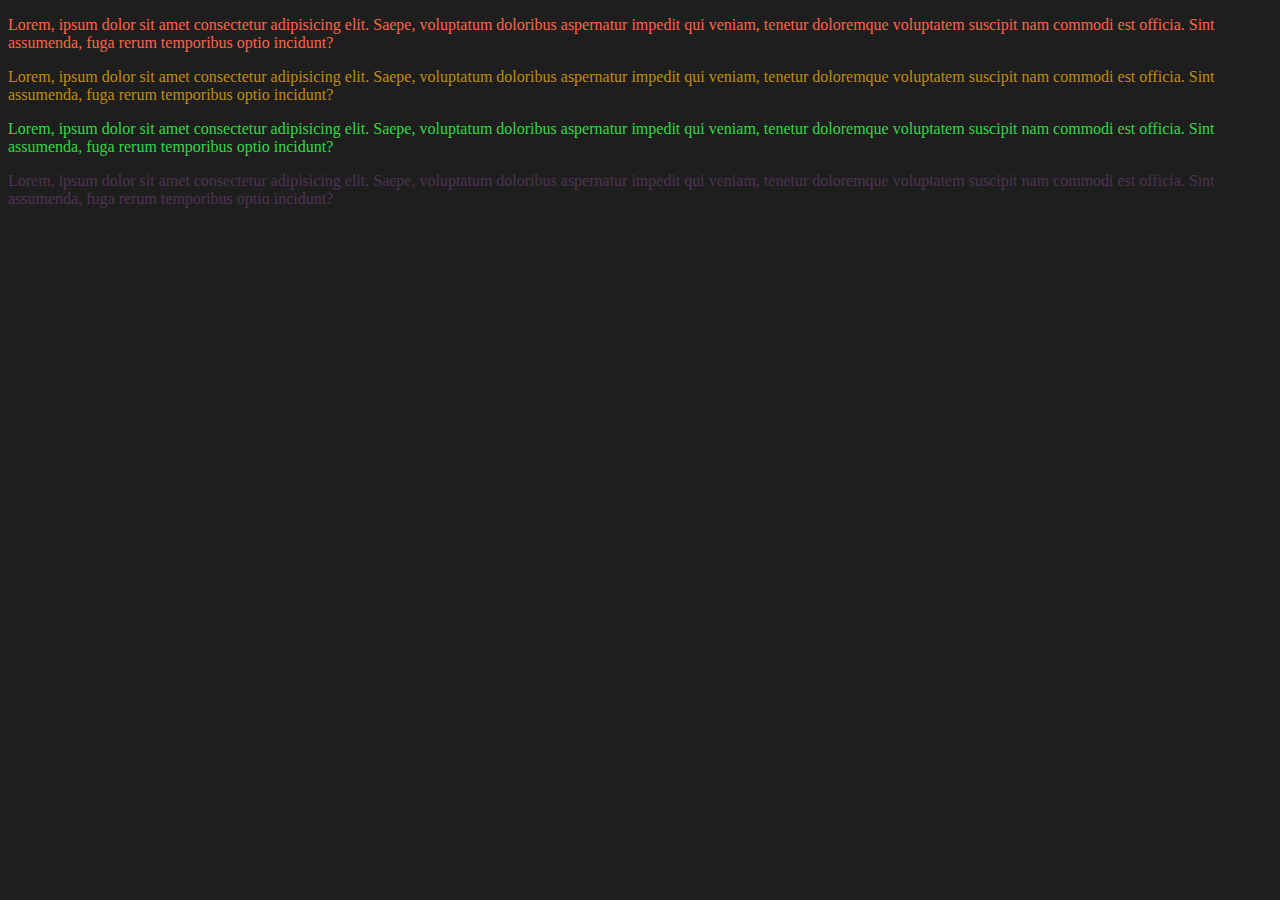
<file: WebsiteWithCSS/index.html>
<!DOCTYPE html>
<html lang="en">
<head>
    <meta charset="UTF-8">
    <meta name="viewport" content="width=device-width, initial-scale=1.0">
    <title>Document</title>
    <link rel="stylesheet" href="style.css">
</head>
<body>

    <p id="p1">Lorem, ipsum dolor sit amet consectetur adipisicing elit. Saepe, voluptatum doloribus aspernatur impedit qui veniam, tenetur doloremque voluptatem suscipit nam commodi est officia. Sint assumenda, fuga rerum temporibus optio incidunt?</p>
    <p id="p2">Lorem, ipsum dolor sit amet consectetur adipisicing elit. Saepe, voluptatum doloribus aspernatur impedit qui veniam, tenetur doloremque voluptatem suscipit nam commodi est officia. Sint assumenda, fuga rerum temporibus optio incidunt?</p>
    <p id="p3">Lorem, ipsum dolor sit amet consectetur adipisicing elit. Saepe, voluptatum doloribus aspernatur impedit qui veniam, tenetur doloremque voluptatem suscipit nam commodi est officia. Sint assumenda, fuga rerum temporibus optio incidunt?</p>
    <p id="p4">Lorem, ipsum dolor sit amet consectetur adipisicing elit. Saepe, voluptatum doloribus aspernatur impedit qui veniam, tenetur doloremque voluptatem suscipit nam commodi est officia. Sint assumenda, fuga rerum temporibus optio incidunt?</p>

</body>
</html>
</file>
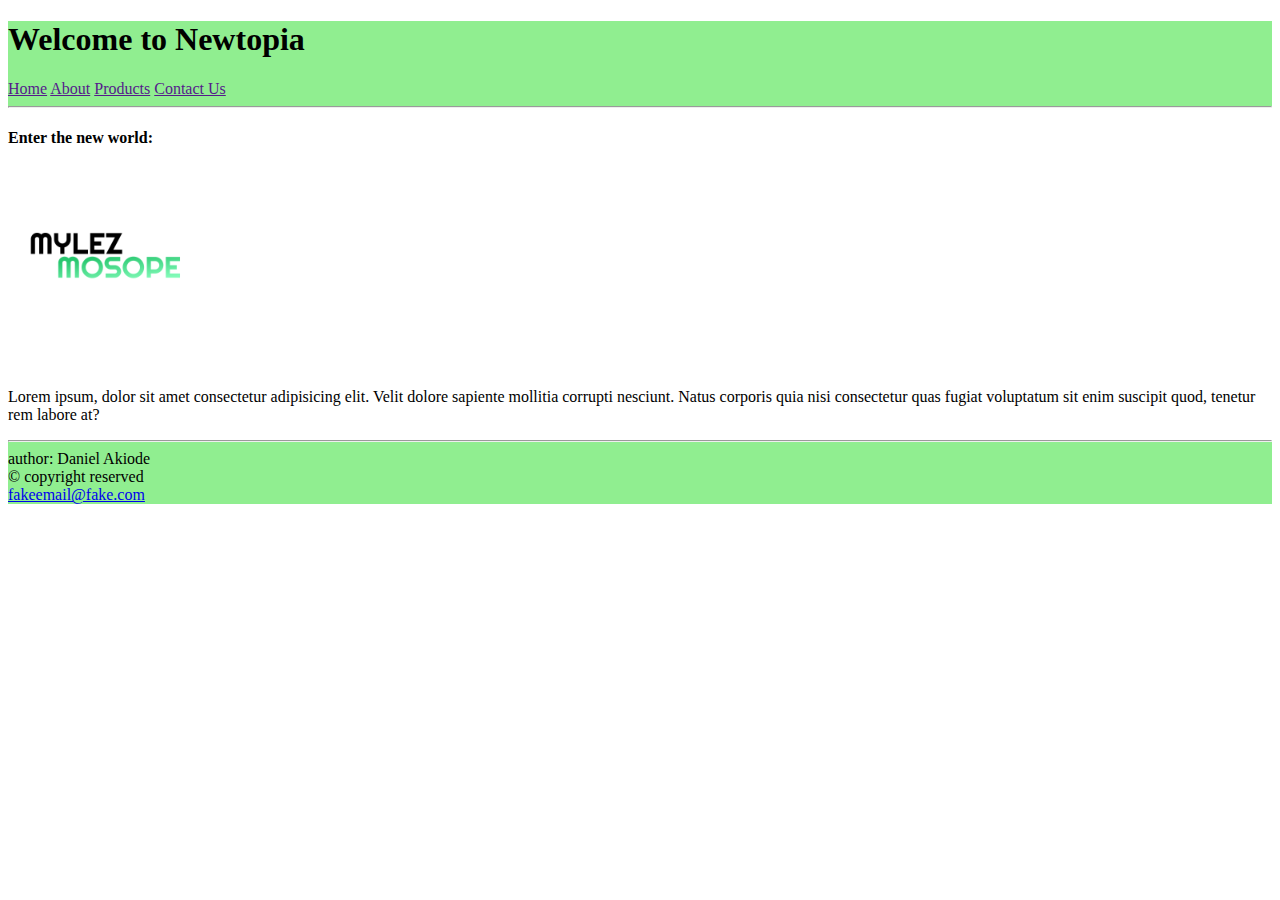
<file: Practice/Website/index.html>
<!DOCTYPE html>
<html>
    <head>
        <meta charset="UTF-8">
        <meta http-equiv="X-UA-Compatible" content="IE=edge">
        <meta name="viewport" content="width=device-width, initial-scale=1">
        <link rel="icon" type="image/jpg" href="img/MM.png">
        <title>Document</title>
    </head> 
    <body>
        <header style="background-color: lightgreen">
            <h1>Welcome to Newtopia</h1>
            <a href="">Home</a>
            <a href="">About</a>
            <a href="">Products</a>
            <a href="">Contact Us</a>
            <hr>
        </header>

        <main>
            <h4>Enter the new world:</h4>
            <image src="img/MM.png" alt="Profle Pic" height="200px">
            <p>Lorem ipsum, dolor sit amet consectetur adipisicing elit. Velit dolore sapiente mollitia corrupti nesciunt. Natus corporis quia nisi consectetur quas fugiat voluptatum sit enim suscipit quod, tenetur rem labore at?</p>
        </main>

        <footer style="background-color: lightgreen">
            <hr>
            author: Daniel Akiode <br>
            &copy; copyright reserved <br>
            <a href="mailto:fakeemail@fake.com">fakeemail@fake.com</a>
        </footer>
    </body>
</html>
</file>
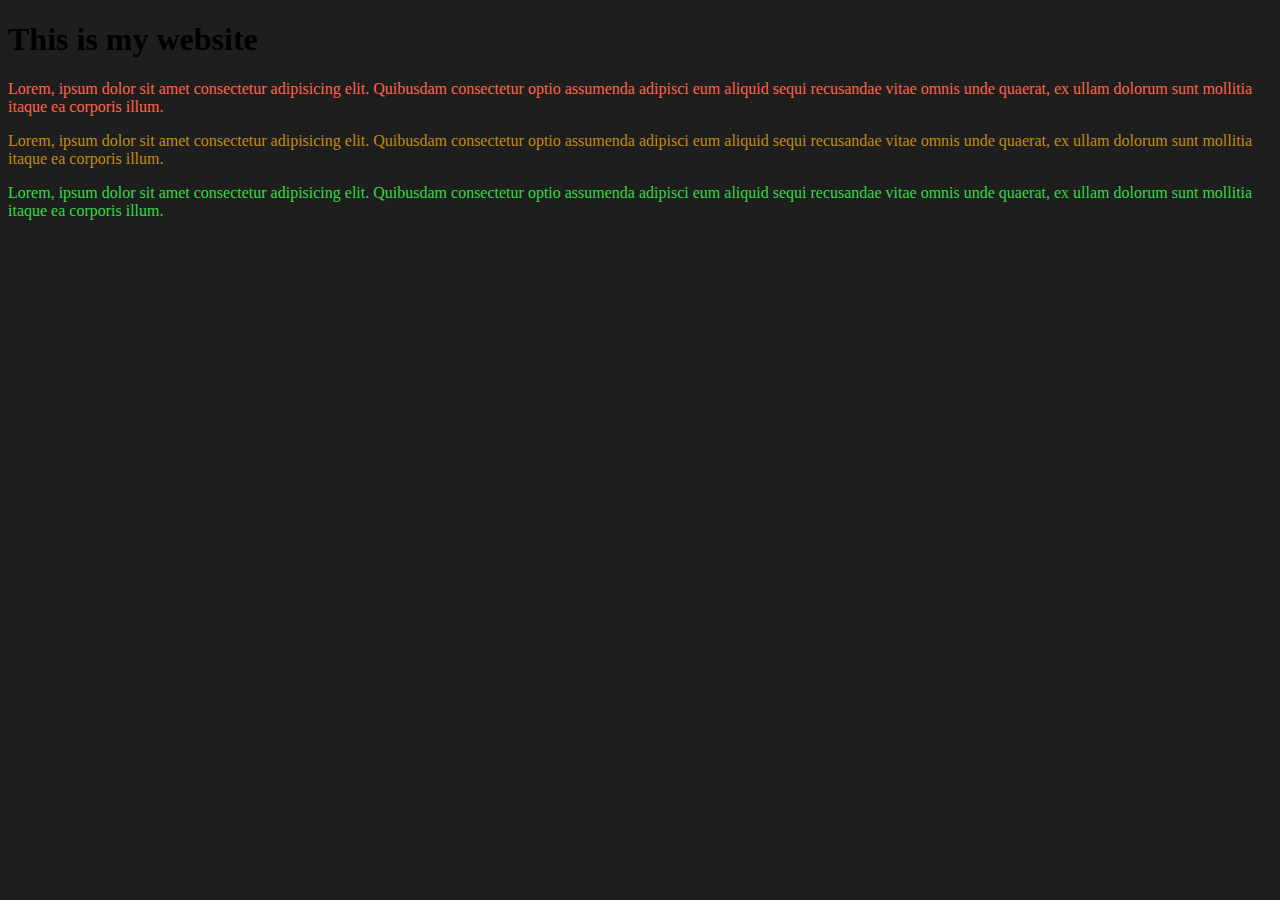
<file: WebsiteWithCSS/pag2.html>
<!DOCTYPE html>
<html lang="en">
<head>
    <meta charset="UTF-8">
    <meta name="viewport" content="width=device-width, initial-scale=1.0">
    <title>Document</title>
    <link rel="stylesheet" href="style.css">
</head>
<body>
    
    <!-- Inline, Internal, External-->

    <h1>This is my website</h1>

    <p id="p1" class="odd">Lorem, ipsum dolor sit amet consectetur adipisicing elit. Quibusdam consectetur optio assumenda adipisci eum aliquid sequi recusandae vitae omnis unde quaerat, ex ullam dolorum sunt mollitia itaque ea corporis illum.</p>
    <p id="p2" class="even">Lorem, ipsum dolor sit amet consectetur adipisicing elit. Quibusdam consectetur optio assumenda adipisci eum aliquid sequi recusandae vitae omnis unde quaerat, ex ullam dolorum sunt mollitia itaque ea corporis illum.</p>
    <p id="p3" class="odd">Lorem, ipsum dolor sit amet consectetur adipisicing elit. Quibusdam consectetur optio assumenda adipisci eum aliquid sequi recusandae vitae omnis unde quaerat, ex ullam dolorum sunt mollitia itaque ea corporis illum.</p>

    
</body>
</html>
</file>
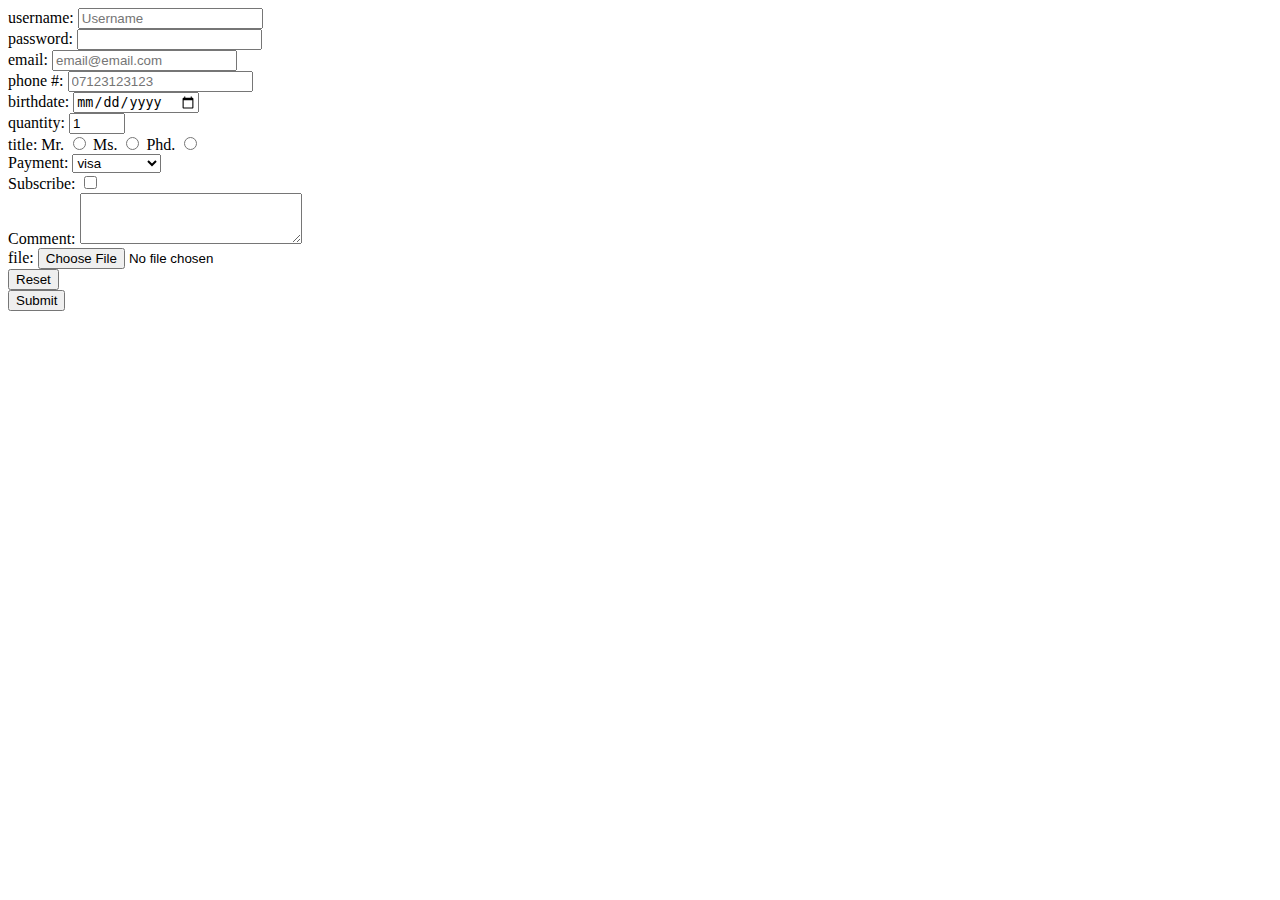
<file: Practice/Website/form.html>
<!DOCTYPE html>
<html>
    <head>
        <meta charset="UTF-8">
        <meta http-equiv="X-UA-Compatible" content="IE=edge">
        <meta name="viewport" content="width=device-width, initial-scale=1">
        <link rel="icon" type="image/jpg" href="img/MM.png">
        <title>Document</title>
    </head> 
    <body>

        <form action="index.php" method="POST" enctype="multipart/form-data">

            <label for="username">username:</label>
            <input type="text" id="username" placeholder="Username" minlength="6" maxlength="15" required>

            <br>

            <label for="password">password:</label>           
            <input type="password" id="password" minlength="6" maxlength="15" required>
            <br>
            <label for="email">email:</label> 
            <input type="email" id="email" placeholder="email@email.com"> <br>


            <label for="phone">phone #:</label>
            <input type="tel" id = "phone" placeholder="07123123123"><br> 
            
            <label for="bday">birthdate:</label>
            <input type="date" name="bday" id="bday"> <br>

            <label for="quantity">quantity:</label> 
            <input type="number" id="quantity" min = "0" max="99" value="1"> <br>

            <label for="title">title:</label> 

             
            <label for="Mr">Mr.</label> 
            <input type="radio" id="Mr." value="Mr." name="title">
            <label for="MS">Ms.</label> 
            <input type="radio" id="Mr." value="Ms." name="title">
            <label for="Phd">Phd.</label> 
            <input type="radio" id="Mr." value="Phd." name="title">
            <br>

            <label for="payment">Payment:</label>
            <select id="payment">
                <option value="visa">visa</option>
                <option value="visa">mastercard</option>
                <option value="visa">giftcard</option>
            </select> <br>

            
            <label for="subscribe">Subscribe:</label>
            <input type="checkbox" id="subscribe"> <br>

            <label for="comment">Comment:</label>
            <textarea id="comment" rows="3" cols="25"></textarea> <br>

            <label for="file">file:</label>
            <input type="file" id="file" accept="image/png, image/jpeg"><br>

            <input type="reset"><br>
            <input type="submit">

        </form>
    </body>
</html>
</file>
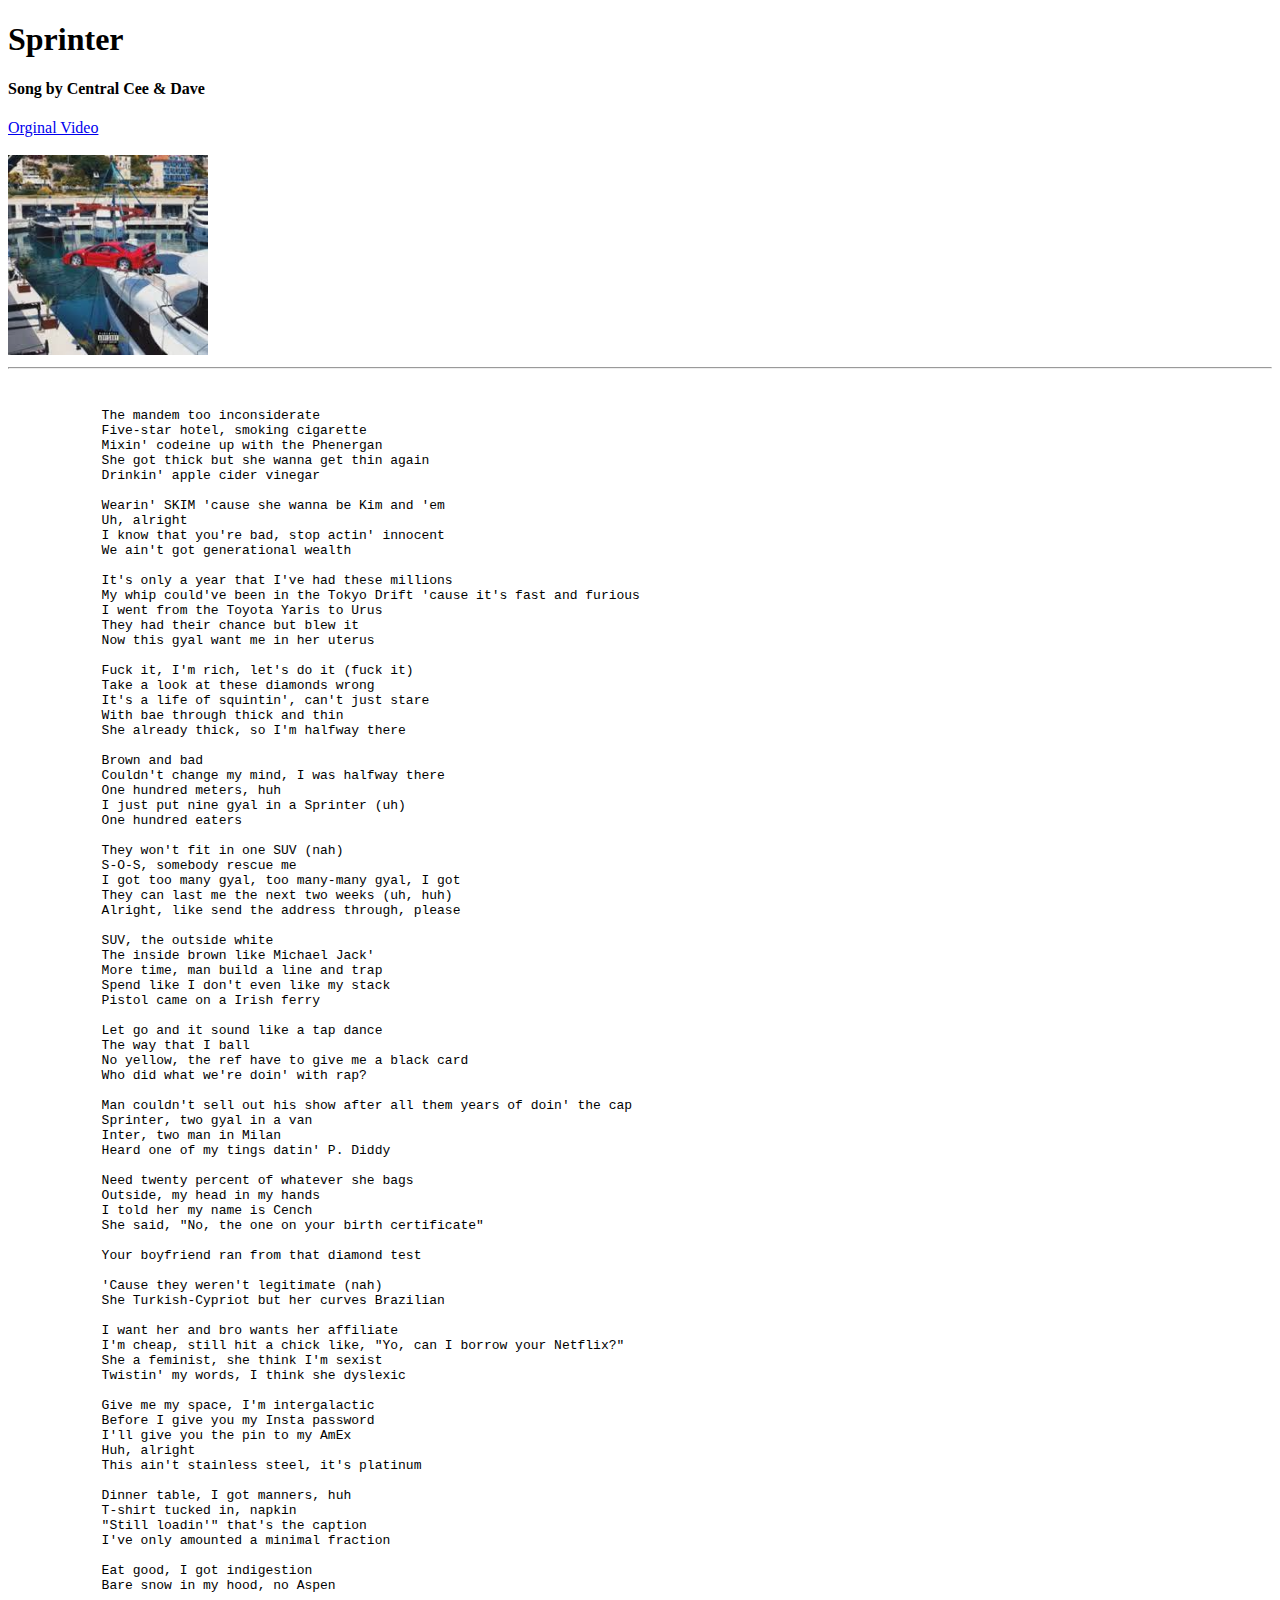
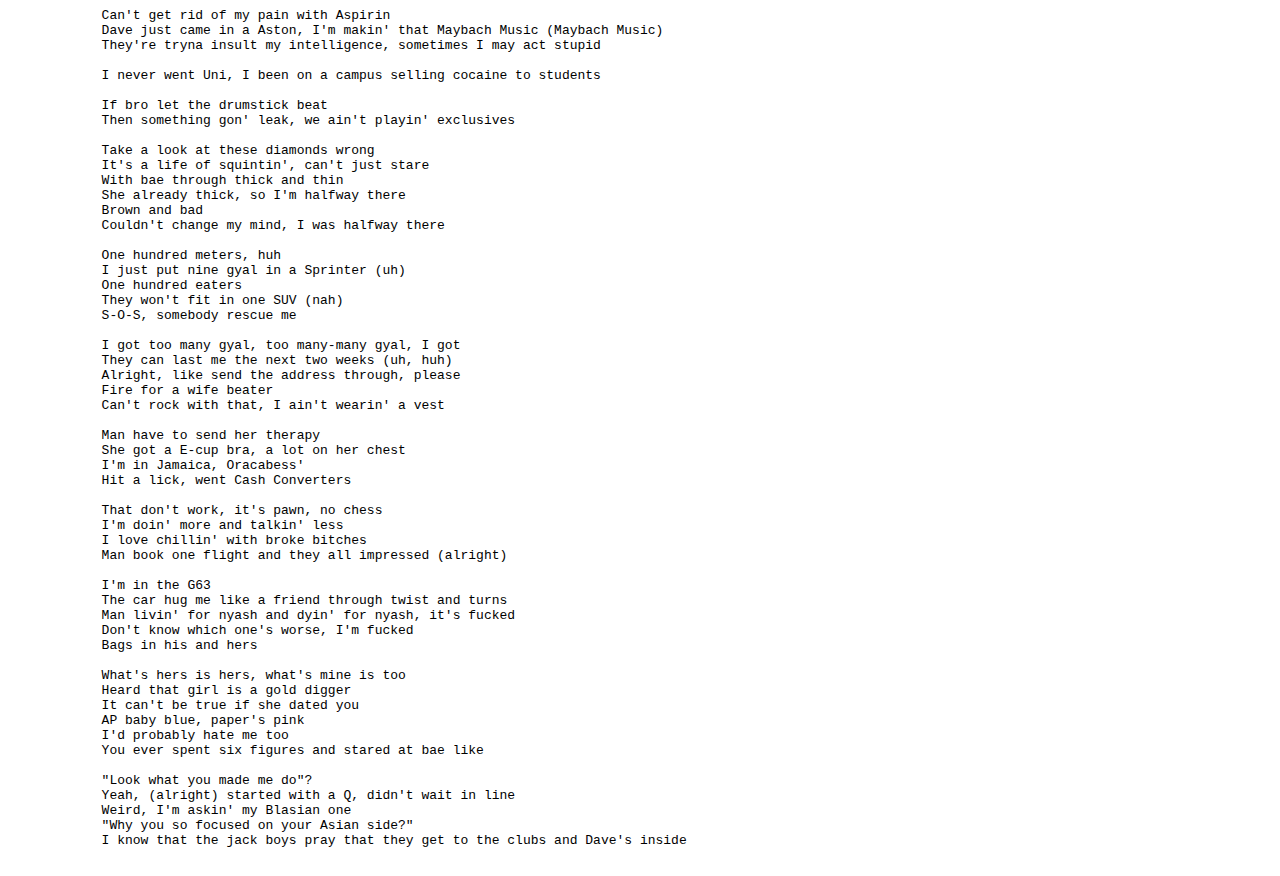
<file: Practice/Website/lyrics.html>
<!DOCTYPE html>
<html>
    <head>
        <title>My song lyrics</title>
    </head>
    <body>
        <h1>Sprinter</h1>
        <h4>Song by Central Cee & Dave</h4>
        <a href = "https://www.youtube.com/watch?v=pSY3i5XHHXo"
        target="_blank"
        title="Goes to music video">
            Orginal Video
        </a>


        <br>
        <br>

        <a href = "https://www.youtube.com/watch?v=pSY3i5XHHXo"
        target="_blank"
        title="Goes to music video">
        <img src="img/sprinter.jpg"
        height="200"
        alt="Album Art Cover">
        </a>
        <hr>
        <br>
        <pre>
            The mandem too inconsiderate
            Five-star hotel, smoking cigarette
            Mixin' codeine up with the Phenergan
            She got thick but she wanna get thin again
            Drinkin' apple cider vinegar
            
            Wearin' SKIM 'cause she wanna be Kim and 'em
            Uh, alright
            I know that you're bad, stop actin' innocent
            We ain't got generational wealth
            
            It's only a year that I've had these millions
            My whip could've been in the Tokyo Drift 'cause it's fast and furious
            I went from the Toyota Yaris to Urus
            They had their chance but blew it
            Now this gyal want me in her uterus
            
            Fuck it, I'm rich, let's do it (fuck it)
            Take a look at these diamonds wrong
            It's a life of squintin', can't just stare
            With bae through thick and thin
            She already thick, so I'm halfway there
            
            Brown and bad
            Couldn't change my mind, I was halfway there
            One hundred meters, huh
            I just put nine gyal in a Sprinter (uh)
            One hundred eaters
            
            They won't fit in one SUV (nah)
            S-O-S, somebody rescue me
            I got too many gyal, too many-many gyal, I got
            They can last me the next two weeks (uh, huh)
            Alright, like send the address through, please
            
            SUV, the outside white
            The inside brown like Michael Jack'
            More time, man build a line and trap
            Spend like I don't even like my stack
            Pistol came on a Irish ferry
            
            Let go and it sound like a tap dance
            The way that I ball
            No yellow, the ref have to give me a black card
            Who did what we're doin' with rap?
            
            Man couldn't sell out his show after all them years of doin' the cap
            Sprinter, two gyal in a van
            Inter, two man in Milan
            Heard one of my tings datin' P. Diddy
            
            Need twenty percent of whatever she bags
            Outside, my head in my hands
            I told her my name is Cench
            She said, "No, the one on your birth certificate"
            
            Your boyfriend ran from that diamond test
            
            'Cause they weren't legitimate (nah)
            She Turkish-Cypriot but her curves Brazilian
            
            I want her and bro wants her affiliate
            I'm cheap, still hit a chick like, "Yo, can I borrow your Netflix?"
            She a feminist, she think I'm sexist
            Twistin' my words, I think she dyslexic
            
            Give me my space, I'm intergalactic
            Before I give you my Insta password
            I'll give you the pin to my AmEx
            Huh, alright
            This ain't stainless steel, it's platinum
            
            Dinner table, I got manners, huh
            T-shirt tucked in, napkin
            "Still loadin'" that's the caption
            I've only amounted a minimal fraction
            
            Eat good, I got indigestion
            Bare snow in my hood, no Aspen
            
            Can't get rid of my pain with Aspirin
            Dave just came in a Aston, I'm makin' that Maybach Music (Maybach Music)
            They're tryna insult my intelligence, sometimes I may act stupid
            
            I never went Uni, I been on a campus selling cocaine to students
            
            If bro let the drumstick beat
            Then something gon' leak, we ain't playin' exclusives
            
            Take a look at these diamonds wrong
            It's a life of squintin', can't just stare
            With bae through thick and thin
            She already thick, so I'm halfway there
            Brown and bad
            Couldn't change my mind, I was halfway there
            
            One hundred meters, huh
            I just put nine gyal in a Sprinter (uh)
            One hundred eaters
            They won't fit in one SUV (nah)
            S-O-S, somebody rescue me
            
            I got too many gyal, too many-many gyal, I got
            They can last me the next two weeks (uh, huh)
            Alright, like send the address through, please
            Fire for a wife beater
            Can't rock with that, I ain't wearin' a vest
            
            Man have to send her therapy
            She got a E-cup bra, a lot on her chest
            I'm in Jamaica, Oracabess'
            Hit a lick, went Cash Converters
            
            That don't work, it's pawn, no chess
            I'm doin' more and talkin' less
            I love chillin' with broke bitches
            Man book one flight and they all impressed (alright)
            
            I'm in the G63
            The car hug me like a friend through twist and turns
            Man livin' for nyash and dyin' for nyash, it's fucked
            Don't know which one's worse, I'm fucked
            Bags in his and hers
            
            What's hers is hers, what's mine is too
            Heard that girl is a gold digger
            It can't be true if she dated you
            AP baby blue, paper's pink
            I'd probably hate me too
            You ever spent six figures and stared at bae like
            
            "Look what you made me do"?
            Yeah, (alright) started with a Q, didn't wait in line
            Weird, I'm askin' my Blasian one
            "Why you so focused on your Asian side?"
            I know that the jack boys pray that they get to the clubs and Dave's inside
        </pre>
    </body>
</html>
</file>
<file: WebsiteWithCSS/style.css>
body{
    background-color: hsl(0, 2%, 12%);
}

#p1 {
    color: tomato;
}
#p2{ 
    color:rgb(191, 141, 13)
}
#p3 {
    color: #32d943
}
#p4 {
    color: hsl(290, 22%, 26%)
}
</file>
